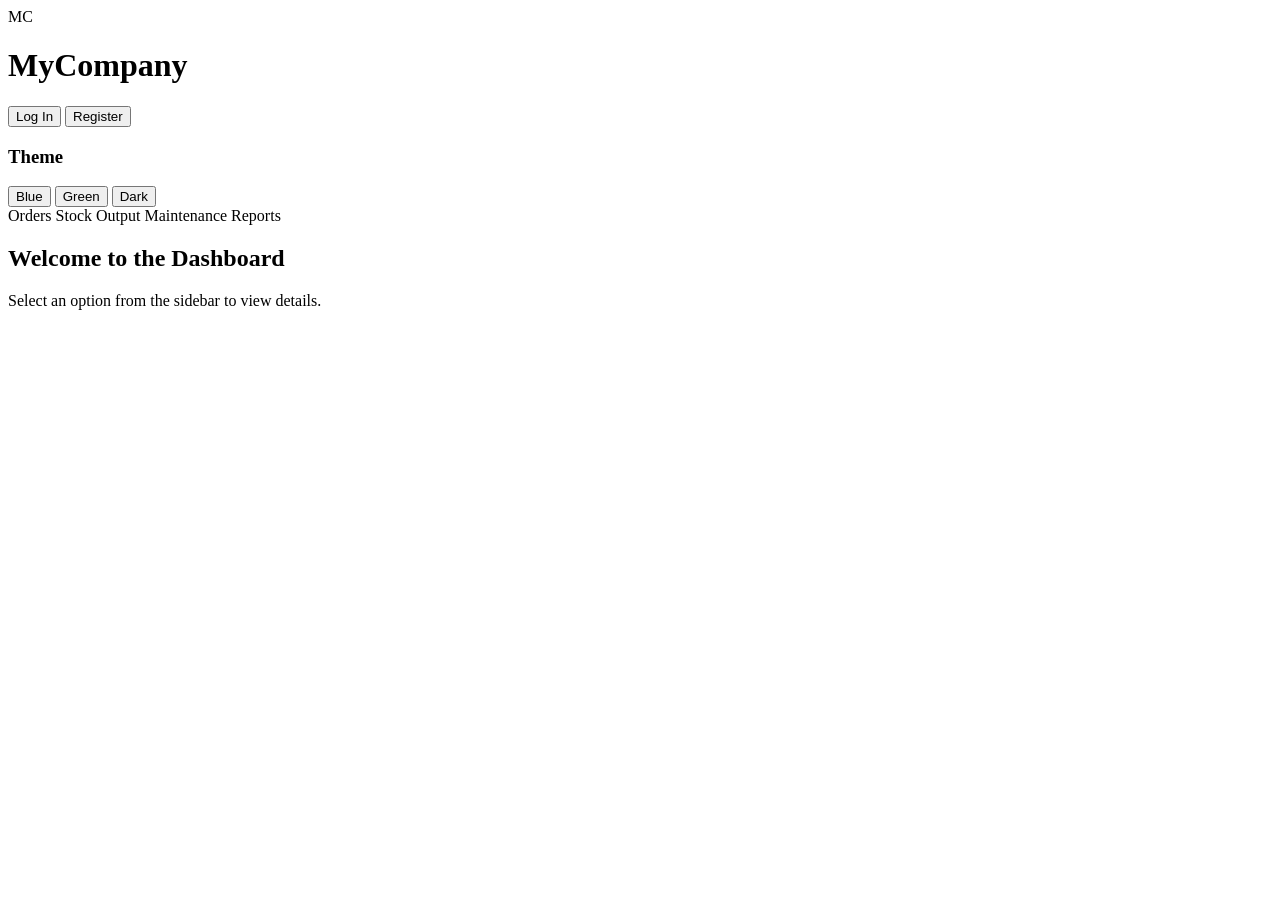
<file: src/main/resources/templates/index.html>
<!DOCTYPE html>
<html lang="en">
<head>
  <meta charset="UTF-8">
  <title>Manufacturing Dashboard</title>
  <!-- Link your CSS -->
  <link rel="stylesheet" th:href="@{/style.css}" />
  <!-- Link your JS -->
  <script th:src="@{/script.js}"></script>
</head>
<body>
<div class="container">
  <!-- Sidebar -->
  <div class="sidebar">
    <div class="login-register">
      <div class="logo">MC</div>
      <h1>MyCompany</h1>
      <div class="auth-buttons">
        <button class="auth-btn">Log In</button>
        <button class="auth-btn">Register</button>
      </div>
    </div>
    <!-- Theme Selector -->
    <div class="theme-selector">
      <h3>Theme</h3>
      <div class="theme-buttons">
        <button onclick="setTheme('blue')">Blue</button>
        <button onclick="setTheme('green')">Green</button>
        <button onclick="setTheme('dark')">Dark</button>
      </div>
    </div>
    <!-- Navigation Buttons -->
    <div class="nav-buttons">
      <a th:href="@{/orders}" class="nav-btn">Orders</a>
      <a th:href="@{/stock}" class="nav-btn">Stock</a>
      <a th:href="@{/output}" class="nav-btn">Output</a>
      <a th:href="@{/maintenance}" class="nav-btn">Maintenance</a>
      <a th:href="@{/reports}" class="nav-btn">Reports</a>
    </div>
  </div>

  <!-- Main Content Area (Card) -->
  <div class="content" id="mainContent">
    <h2>Welcome to the Dashboard</h2>
    <p>Select an option from the sidebar to view details.</p>
  </div>
</div>
</body>
</html>
</file>
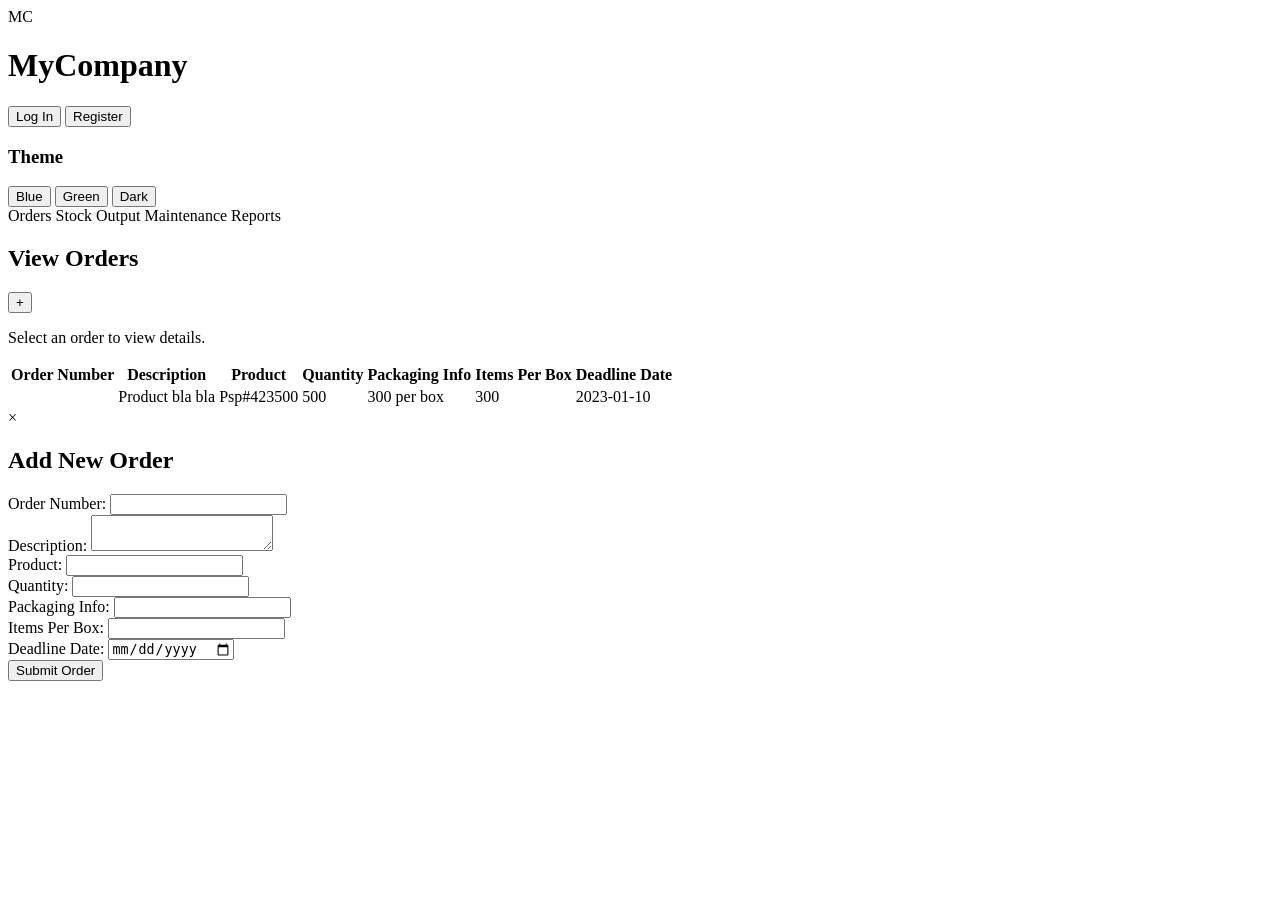
<file: src/main/resources/templates/orders-view.html>
<!DOCTYPE html>
<html lang="en" xmlns:th="http://www.thymeleaf.org">
<head>
    <meta charset="UTF-8">
    <title>Orders - View - Manufacturing Dashboard</title>
    <link rel="stylesheet" th:href="@{/style.css}" />
    <script th:src="@{/script.js}"></script>
</head>
<body>
<div class="container">
    <!-- Sidebar -->
    <div class="sidebar">
        <div class="login-register">
            <div class="logo">MC</div>
            <h1>MyCompany</h1>
            <div class="auth-buttons">
                <button class="auth-btn">Log In</button>
                <button class="auth-btn">Register</button>
            </div>
        </div>
        <!-- Theme Selector -->
        <div class="theme-selector">
            <h3>Theme</h3>
            <div class="theme-buttons">
                <button onclick="setTheme('blue')">Blue</button>
                <button onclick="setTheme('green')">Green</button>
                <button onclick="setTheme('dark')">Dark</button>
            </div>
        </div>
        <!-- Navigation Buttons -->
        <div class="nav-buttons">
            <a th:href="@{/orders}" class="nav-btn">Orders</a>
            <a th:href="@{/stock}" class="nav-btn">Stock</a>
            <a th:href="@{/output}" class="nav-btn">Output</a>
            <a th:href="@{/maintenance}" class="nav-btn">Maintenance</a>
            <a th:href="@{/reports}" class="nav-btn">Reports</a>
        </div>
    </div>

    <!-- Main Content Area -->
    <div class="content" id="mainContent">
        <!-- Flex container for title and button -->
        <div class="content-header">
            <h2>View Orders</h2>
            <button class="plus-btn" onclick="openModal()" title="Add New Order">+</button>
        </div>

        <p>Select an order to view details.</p>

        <!-- Orders Table -->
        <table class="styled-table">
            <thead>
            <tr>
                <th>Order Number</th>
                <th>Description</th>
                <th>Product</th>
                <th>Quantity</th>
                <th>Packaging Info</th>
                <th>Items Per Box</th>
                <th>Deadline Date</th>
            </tr>
            </thead>
            <tbody>
            <tr th:each="order : ${orders}">
                <td>
                    <a href="#" th:text="${order.orderNumber}" th:attr="onclick='loadOrderDetails(\'' + ${order.orderNumber} + '\')'"
                       class="order-link" title="Click to view order details"></a>
                </td>
                <td th:text="${order.description}">Product bla bla</td>
                <td th:text="${order.product}">Psp#423500</td>
                <td th:text="${order.quantity}">500</td>
                <td th:text="${order.packagingInfo}">300 per box</td>
                <td th:text="${order.itemsPerBox}">300</td>
                <td th:text="${order.deadlineDate}">2023-01-10</td>
            </tr>
            </tbody>
        </table>

    </div>
</div>

<!-- Include the modal (from orders-add.html) -->
<div id="orderModal" class="modal">
    <div class="modal-content">
        <span class="close" onclick="closeModal()">&times;</span>
        <h2>Add New Order</h2>
        <form th:action="@{/orders}" th:object="${orderAddDto}" method="post">
            <div class="form-group">
                <label for="orderNumber">Order Number:</label>
                <input type="text" id="orderNumber" th:field="*{orderNumber}" required />
            </div>
            <div class="form-group">
                <label for="description">Description:</label>
                <textarea id="description" th:field="*{description}"></textarea>
            </div>
            <div class="form-group">
                <label for="product">Product:</label>
                <input type="text" id="product" th:field="*{product}" required />
            </div>
            <div class="form-group">
                <label for="quantity">Quantity:</label>
                <input type="number" id="quantity" th:field="*{quantity}" min="1" required />
            </div>
            <div class="form-group">
                <label for="packagingInfo">Packaging Info:</label>
                <input type="text" id="packagingInfo" th:field="*{packagingInfo}" required />
            </div>
            <div class="form-group">
                <label for="itemsPerBox">Items Per Box:</label>
                <input type="number" id="itemsPerBox" th:field="*{itemsPerBox}" min="1" required />
            </div>
<!--            <div class="form-group">-->
<!--                <label for="customer">Customer:</label>-->
<!--                <input type="text" id="customer" th:field="*{customer}" required />-->
<!--            </div>-->
            <div class="form-group">
                <label for="deadlineDate">Deadline Date:</label>
                <input type="date" id="deadlineDate" th:field="*{deadlineDate}" />
            </div>
            <div>
                <button type="submit" class="auth-btn">Submit Order</button>
            </div>
        </form>
    </div>
</div>

<div id="orderDetailsModal" class="modal">
    <div id="orderDetailsContent">
        <!-- The fragment content will be injected here dynamically -->
    </div>
</div>

</body>
</html>
</file>
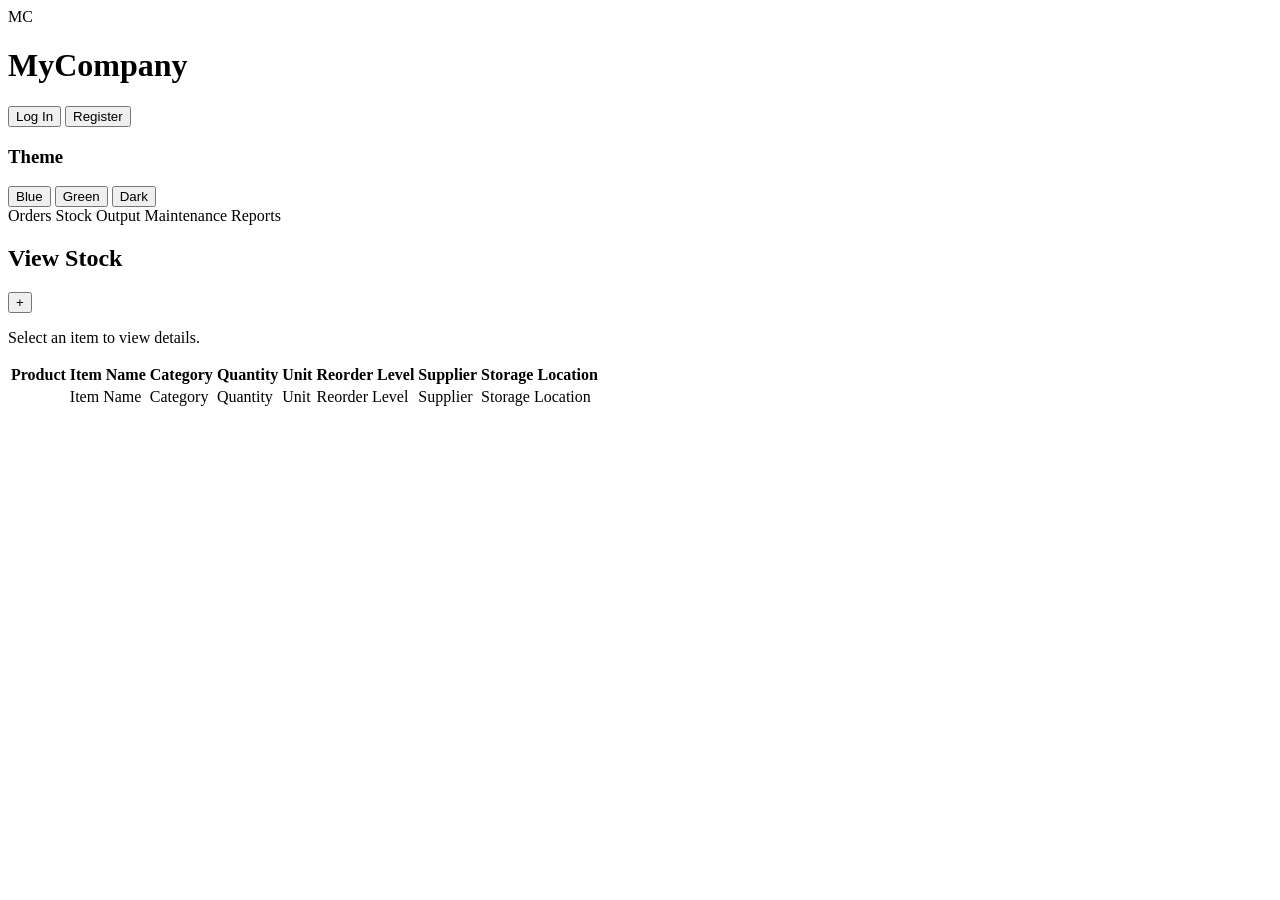
<file: src/main/resources/templates/stock-view.html>
<!DOCTYPE html>
<html lang="en">
<head>
    <meta charset="UTF-8">
    <title>Manufacturing Dashboard</title>
    <!-- Link your CSS -->
    <link rel="stylesheet" th:href="@{/style.css}"/>
    <!-- Link your JS -->
    <script th:src="@{/script.js}"></script>
</head>
<body>
<div class="container">
    <!-- Sidebar -->
    <div class="sidebar">
        <div class="login-register">
            <div class="logo">MC</div>
            <h1>MyCompany</h1>
            <div class="auth-buttons">
                <button class="auth-btn">Log In</button>
                <button class="auth-btn">Register</button>
            </div>
        </div>
        <!-- Theme Selector -->
        <div class="theme-selector">
            <h3>Theme</h3>
            <div class="theme-buttons">
                <button onclick="setTheme('blue')">Blue</button>
                <button onclick="setTheme('green')">Green</button>
                <button onclick="setTheme('dark')">Dark</button>
            </div>
        </div>
        <!-- Navigation Buttons -->
        <div class="nav-buttons">
            <a th:href="@{/orders}" class="nav-btn">Orders</a>
            <a th:href="@{/stock}" class="nav-btn">Stock</a>
            <a th:href="@{/output}" class="nav-btn">Output</a>
            <a th:href="@{/maintenance}" class="nav-btn">Maintenance</a>
            <a th:href="@{/reports}" class="nav-btn">Reports</a>
        </div>
    </div>

    <!-- Main Content Area (Card) -->
    <div class="content" id="mainContent">
        <div class="content-header">
            <h2>View Stock</h2>
            <button class="plus-btn" onclick="openModal()" title="Add New Order">+</button>
        </div>

        <p>Select an item to view details.</p>

        <table class="styled-table">
            <thead>
            <tr>
                <th>Product</th>
                <th>Item Name</th>
                <th>Category</th>
                <th>Quantity</th>
                <th>Unit</th>
                <th>Reorder Level</th>
                <th>Supplier</th>
                <th>Storage Location</th>
            </tr>
            </thead>
            <tbody>
            <tr th:each="stock : ${stock}" th:object="${stock}">
                <td>
                    <a href="#" th:text="*{productNumber}"
                       th:attr="onclick='loadStockDetails(\'' + *{productNumber} + '\')'"
                       class="order-link" title="Click to view stock details"></a>
                </td>
                <td th:text="*{itemName}">Item Name</td>
                <td th:text="*{category}">Category</td>
                <td th:text="*{quantity}">Quantity</td>
                <td th:text="*{unit}">Unit</td>
                <td th:text="*{reorderLevel} ?: 'N/A'">Reorder Level</td>
                <td th:text="*{supplier} ?: 'N/A'">Supplier</td>
                <td th:text="*{storageLocation}">Storage Location</td>
            </tr>
            </tbody>

        </table>
    </div>
</div>
</body>
</html>
</file>
